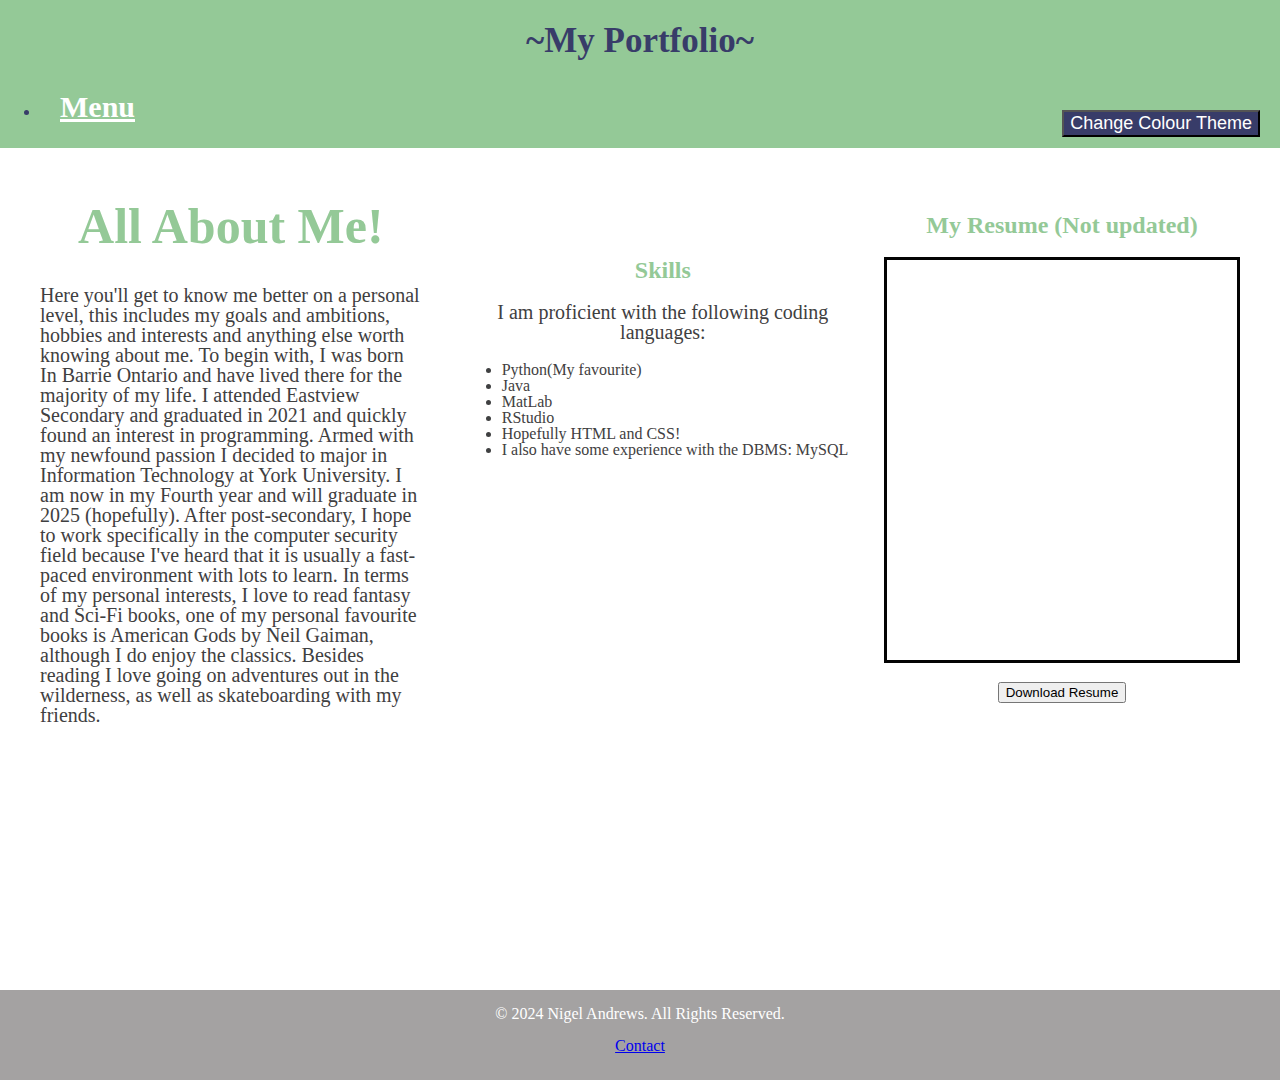
<file: about_me.html>
<!DOCTYPE html>
<html lang="en">

<head>
    <link rel="stylesheet" href="styles.css">
    <title>Nigel's Portfolio</title>
    <meta charset="utf-8">
    <style>
        .content-section {
            display: flex;
            flex-direction: row;
            align-items: center;
            justify-content: space-between;
            width: 100%;
            max-width: 1200px;
            padding: 20px;
        }

        .text-content {
            width: 400px;
            margin-right: 20px;
        }

        .skills-list {
            padding-bottom: 200px;
            margin-left: 20px;
        }

        .resume-section {
            
            margin-left: 20px;
            text-align: center;
        }

        iframe {
            border: 3px solid #030303;
        }
    </style>
</head>

<body>
    <header>
        <button id= "colour-theme" 
        >Change Colour Theme </button>
        <h1 style="font-size: 35px;">~My Portfolio~</h1>
        <nav class="navbar">
            <ul class="navbar-menu">
                <li class="menu-item">
                    <a href="#">Menu</a>
                    <ul class="dropdown">
                        <li><a href="index.html">Home</a></li>
                        <li><a href="about_me.html">About Me</a></li>
                        <li><a href="projects.html">Projects</a></li>
                        <li><a href="blog.html">Blog</a></li>
                        <li><a href="contact.html">Contact</a></li>
                    </ul>
                </li>
            </ul>
        </nav>
    </header>
    <main>
        <div class="content-section">
            <div class="text-content">
                <h1 style= "color:#94c997;text-align:center;font-family: 'Trebuchet MS', 'Lucida Sans Unicode', 'Lucida Grande';font-size: 50px;" >All About Me!</h1>
                <p style="font-size:20px">Here you'll get to know me better on a personal level, this includes my goals and ambitions,
                    hobbies and interests and anything else worth knowing about me. To begin with, I was born In Barrie Ontario
                and have lived there for the majority of my life. I attended Eastview Secondary and graduated in 2021 and quickly
                found an interest in programming. Armed with my newfound passion I decided to major in Information Technology at 
                York University. I am now in my Fourth year and will graduate in 2025 (hopefully). After post-secondary, I hope to work
                specifically in the computer security field because I've heard that it is usually a fast-paced environment with lots to
                learn. In terms of my personal interests, I love to read fantasy and Sci-Fi books, one of my personal favourite books is
                American Gods by Neil Gaiman, although I do enjoy the classics. Besides reading I love going on adventures out in the
                wilderness, as well as skateboarding with my friends.
                </p>
            </div>
            <div class="skills-list">
                <h2 style="text-align: center; color: #94c997;">Skills</h2>
                <p style="font-size: 20px; text-align: center;">I am proficient with the following coding languages:
                <ul>
                    <li>Python(My favourite)</li>
                    <li>Java</li>
                    <li>MatLab</li>
                    <li>RStudio</li>
                    <li>Hopefully HTML and CSS!</li>
                    <li> I also have some experience with the DBMS: MySQL</li>
                </ul>
                </p>
            </div>

            <div class="resume-section">
                <h2 style='color: #94c997'>My Resume (Not updated)</h2>
                <iframe src="My Resume.pdf" width="350" height="400"></iframe>
                <p>
                    <a href="My Resume.pdf" download="My Resume.pdf">
                        <button type="button">Download Resume</button>
                    </a>
                </p>
            </div>
        </div>
    </main>
    <footer>
        <p>&copy; 2024 Nigel Andrews. All Rights Reserved.</p>
        <p>
            <a href="contact.html">Contact</a>
        </p>
    </footer>
    <script src="./main.js"></script> 
</body>

</html>
</file>
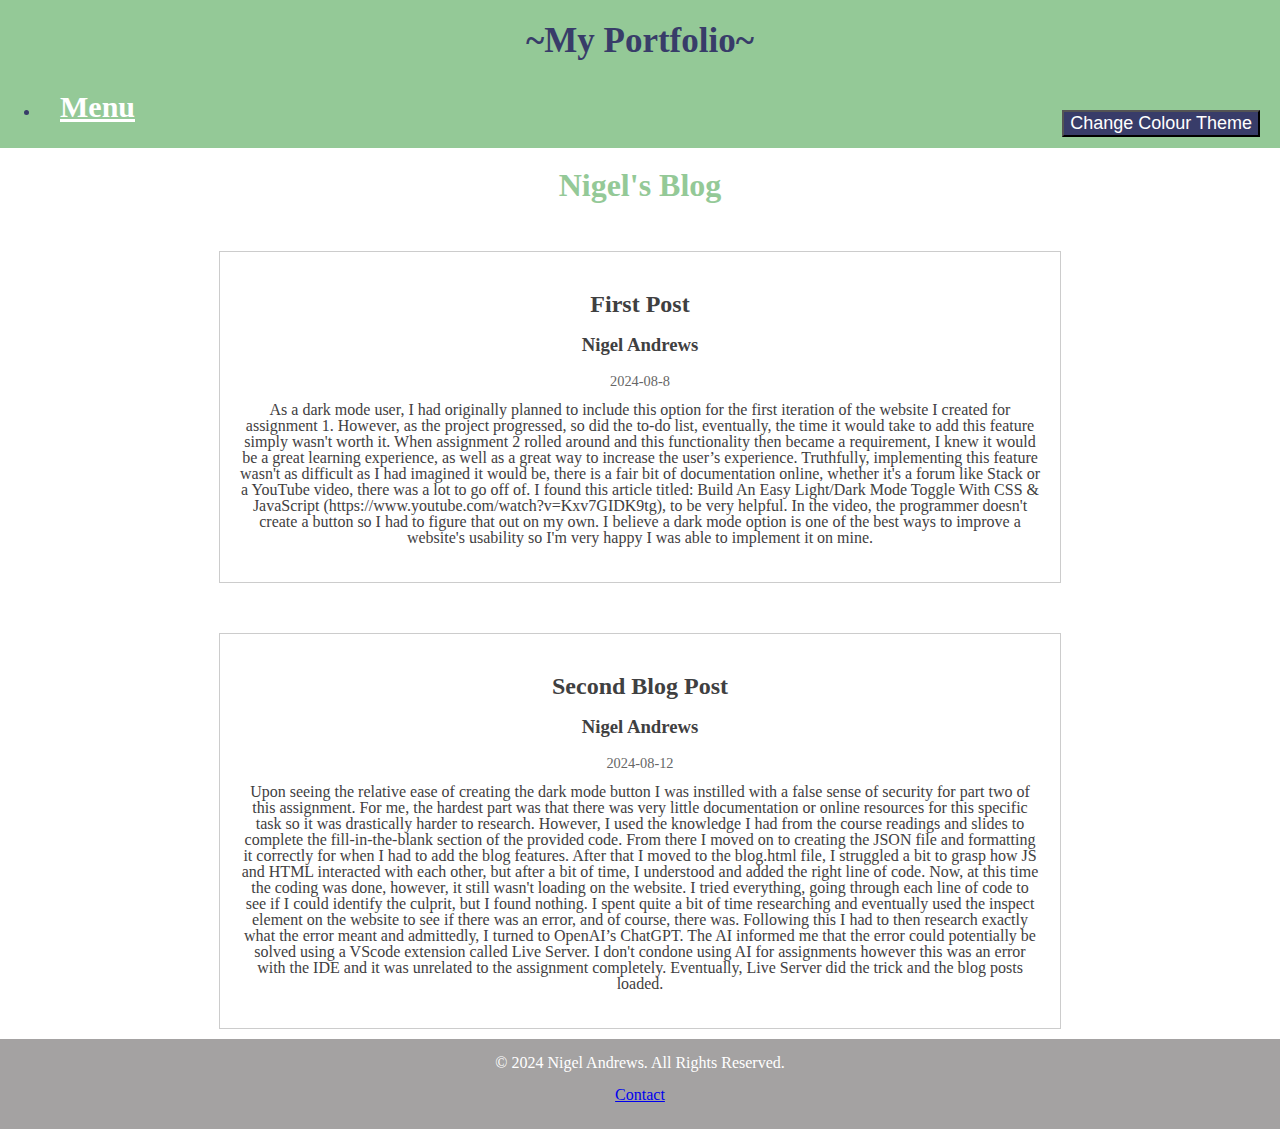
<file: blog.html>
<!DOCTYPE html>
<html lang="en">

<head>
    <link rel="stylesheet" href="styles.css">
    <title>Nigel's Portfolio</title>
    <meta charset="utf-8">
    <style>
        body{
          text-align: center;
        }
        .post {
            margin: 50px ; 
            padding: 20px;
            max-width: 800px; 
            background-color: var(--clr-light);
            border: 1px solid #ccc;
    
        }

        .date {
            font-size: 0.9em;
            color: #666;
        }

        .content {
            margin-top: 10px;
        }

      
    </style>
</head>

<body>
    <header>
        <button id= "colour-theme" 
        >Change Colour Theme </button>
        <h1 style="font-size: 35px;">~My Portfolio~</h1>
        <nav class="navbar">
            <ul class="navbar-menu">
                <li class="menu-item">
                    <a href="#">Menu</a>
                    <ul class="dropdown">
                        <li><a href="index.html">Home</a></li>
                        <li><a href="about_me.html">About Me</a></li>
                        <li><a href="projects.html">Projects</a></li>
                        <li><a href="blog.html">Blog</a></li>
                        <li><a href="contact.html">Contact</a></li>
                    </ul>
                </li>
            </ul>
        </nav>
    </header>
    <main>
        <div class = "body">
        <h1 style="color: #94c997">Nigel's Blog</h1>
        <div id="blog-list"> </div>
        </div>
    </main>
    <footer>
        <p>&copy; 2024 Nigel Andrews. All Rights Reserved.</p>
        <p>
            <a href="contact.html">Contact</a>
        </p>
    </footer>
    <script src="./scripts.js"></script>
    <script src="./main.js"></script>
</body>

</html>
</file>
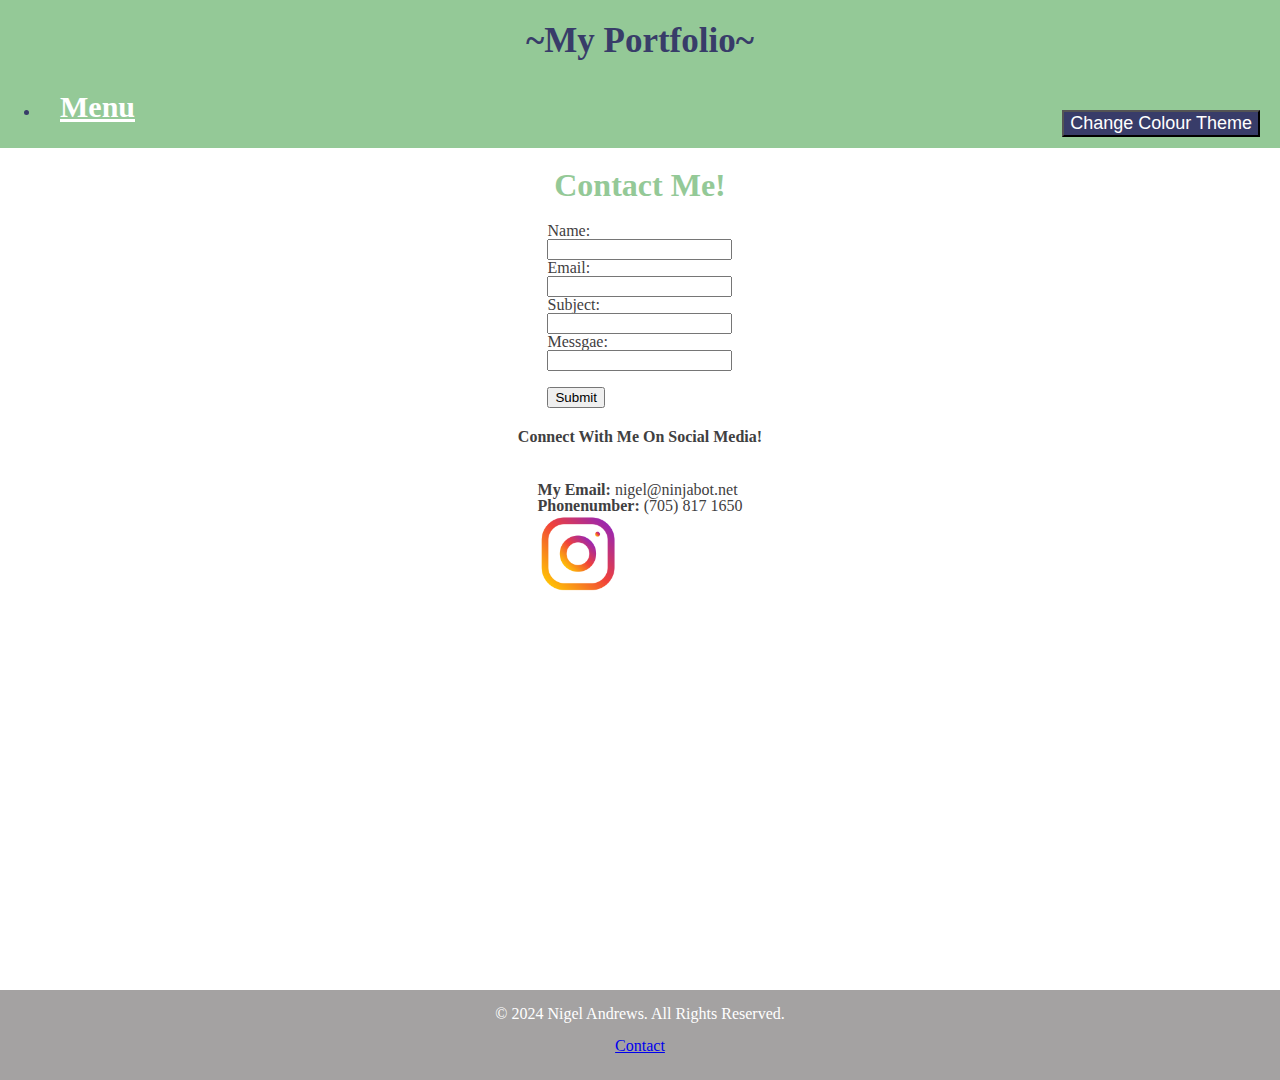
<file: contact.html>
<!DOCTYPE html>
<html lang = "en">

<head> 
    <link rel="stylesheet" href="styles.css">
        <title> Nigel's Portfolio </title>
        <meta charset="utf-8">
        <style>
            .content {
                display: flex;
                flex-direction: column;
                align-items: center;

            }
        
        </style>
</head>
<body>
    <header>
        <button id= "colour-theme" 
        >Change Colour Theme </button>
        <h1 style="font-size: 35px;">~My Portfolio~</h1>
        <nav class="navbar">
            <ul class="navbar-menu">
                <li class="menu-item">
                    <a href="#">Menu</a>
                    <ul class="dropdown">
                        <li><a href="index.html">Home</a></li>
                        <li><a href="about_me.html">About Me</a></li>
                        <li><a href="projects.html">Projects</a></li>
                        <li><a href="blog.html">Blog</a></li>
                        <li><a href="contact.html">Contact</a></li>
                    </ul>
                </li>
            </ul>
        </nav>
    </header>
    <main>
    <div class = "content">
     <h1 style= "color:#94c997;text-align:center;font-family:'Trebuchet MS', 'Lucida Sans Unicode', 'Lucida Grande';" >Contact Me!</h1>
    

    <form>
        <label for="fname">Name:</label><br>
        <input type="text" id="fname" name="fname"><br>

        <label for="email">Email:</label><br>
        <input type="text" id="email" name="email"><br>

        <label for="subject">Subject:</label><br>
        <input type="text" id="subject" name="subject"><br>

        <label for="message">Messgae:</label><br>
        <input type="text" id="message" name="message"><br>
        <br>

        <button>Submit</button>

    </form>
    <h4>Connect With Me On Social Media!</h4>
    <p> <b>My Email:</b> nigel@ninjabot.net <br>
        <b>Phonenumber:</b> (705) 817 1650<br>
    <a href="https://www.instagram.com/nigelx117?igsh=dnh4NTVmcmppNnhz&utm_source=qr" target="_blank" class="icon-link">
        <img src="instaicon.webp" alt="Instagram" width="80" height="80">
    </a>
</div>
</main>
<footer>
    <p>&copy; 2024 Nigel Andrews. All Rights Reserved.</p>
    <p>
        <a href="contact.html">Contact</a>
    </p>
</footer>
<script src="./main.js"></script> 
</body>


</html>
</file>
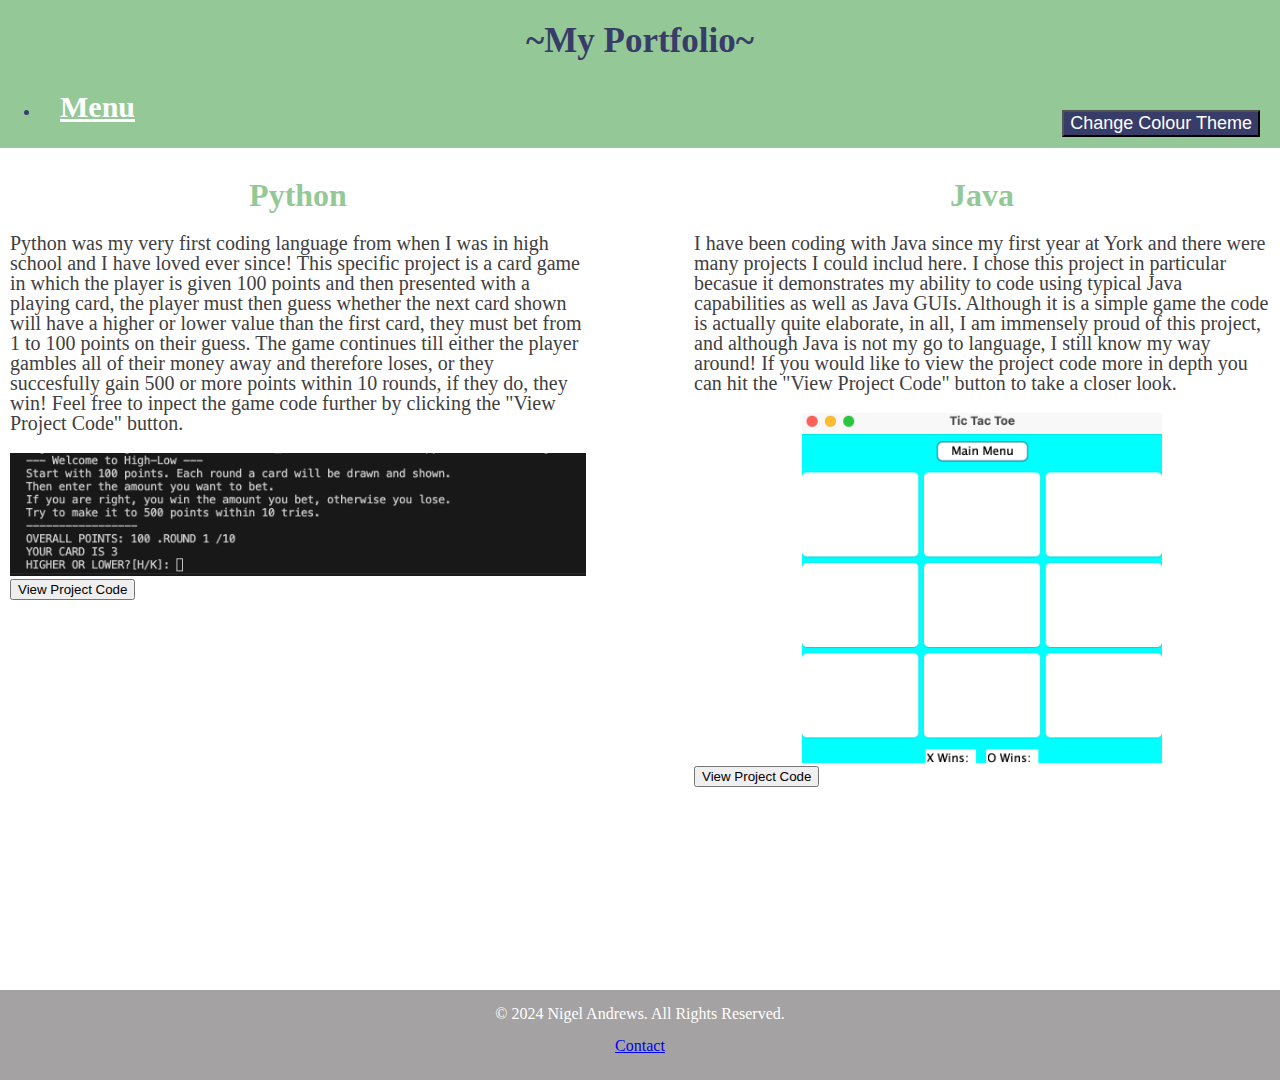
<file: projects.html>
<!DOCTYPE html>
<html lang="en">
<head>
    <link rel="stylesheet" href="styles.css">
    <title>Nigel's Portfolio</title>
    <meta charset="utf-8">
    <style>
        .content {
            display: flex;
            justify-content: space-between;
            flex-wrap: wrap;
        }

        .project {
            margin: 10px;
            min-width: 300px;
            max-width: 45%;
        }

        .project img {
            width: 100%;
            height: auto;
            max-height: 350px; 
            object-fit: contain; 
        }

    </style>
</head>
<body>
    <header>
        <button id= "colour-theme" 
        >Change Colour Theme </button>
        <h1 style="font-size: 35px;">~My Portfolio~</h1>
        <nav class="navbar">
            <ul class="navbar-menu">
                <li class="menu-item">
                    <a href="#">Menu</a>
                    <ul class="dropdown">
                        <li><a href="index.html">Home</a></li>
                        <li><a href="about_me.html">About Me</a></li>
                        <li><a href="projects.html">Projects</a></li>
                        <li><a href="blog.html">Blog</a></li>
                        <li><a href="contact.html">Contact</a></li>
                    </ul>
                </li>
            </ul>
        </nav>
    </header>
    <main>
        <div class="content">
            <div class="project">
                <h1 style ="color:#94c997;text-align:center; font-family: 'Trebuchet MS', 'Lucida Sans Unicode', 'Lucida Grande';;"> Python</h1>
                <p style="font-size: 20px;"> Python was my very first coding language from when I was in high school and I have loved ever since! 
                This specific project is a card game in which the player is given 100 points and then presented with a playing card,
                the player must then guess whether the next card shown will have a higher or lower value than the first card, they must bet 
                from 1 to 100 points on their guess. The game continues till either the player gambles all of their money away and therefore loses, or they succesfully
                gain 500 or more points within 10 rounds, if they do, they win! Feel free to inpect the game code further by clicking the "View Project Code" button. </p>
                <img src="pythongame.png" alt="Python Game">
                <a href="assg2_218838722.py" download="assg2_218838722.py">
                    <button type="button">View Project Code</button>
                </a>
            </div>
            <div class="project">
                <h1 style ="color:#94c997;text-align:center; font-family: 'Trebuchet MS', 'Lucida Sans Unicode', 'Lucida Grande';;"> Java</h1>
                <p style="font-size: 20px;">I have been coding with Java since my first year at York and there were many projects I could includ here. 
                    I chose this project in particular becasue it demonstrates my ability to code using typical Java capabilities as well as Java GUIs. Although it is a simple
                    game the code is actually quite elaborate, in all, I am immensely proud of this project, and although Java is not my go to language, I still
                    know my way around! If you would like to view the project code more in depth you can hit the "View Project Code" button to take a closer look.</p>
                <img src="tictactoe.png" alt="Tic Tac Toe">
                <a href="mainmenu.java" download="tictactoe.java">
                    <button type="button">View Project Code</button>
                </a>
            </div>
        </div>
    </main>
    <footer>
        <p>&copy; 2024 Nigel Andrews. All Rights Reserved.</p>
        <p><a href="contact.html">Contact</a></p>
    </footer>
    <script src="./main.js"></script> 
</body>
</html>
</file>
<file: styles.css>
:root {
    --clr-dark: #3f4041;
    --clr-light:#ffffff;
}
.dark-mode{
    --clr-light: #3f4041;
    --clr-dark:#ffffff;
}

body {
    font-family: 'Times New Roman', Times, serif;
    line-height: 1;
    min-height: 120vh;
    display: flex;
    flex-direction: column;
    position: relative;
    margin:0;
    color: var(--clr-dark);
    background-color: var(--clr-light);
}

header {
    background-color: #94c997;
    color: #383c69;
    text-align: center;

}

nav ul {
    text-align: center;
}


nav ul li a {
    font-weight: bold;
    font-size: 18px;;
}

main {
    flex: 1;
    display: flex;
    justify-content: center;
    align-items: flex-start;
    
}

footer {
    width: 100%;
    background-color: rgb(164, 162, 162);
    color: white;
    text-align: center;
}

body {
    position: relative;
  }
  
  body::after {
    content: '';
    display: block;
    height: 50px;
    /* Set same as footer's height */
  }
  
  footer {
    position: absolute;
    bottom: 0;
    width: 100%;
    height: 90px;
  }



  .navbar {
    text-align: center;
    background-color: #94c997;
    
    
}

.navbar-menu {
    display: flex;
    text-align: center;

}

.menu-item {
    position: relative;
}

.menu-item a {
    color: #fff;
    padding: 10px 20px;
    display: block;
    font-size: 30px;
    
}

.menu-item a:hover {
    background-color: #383c69;
}


.dropdown {
    position: absolute;
    top: 100%;
    left: 0;
    background-color: #383c69;
    list-style: none;
    padding: 0;
    margin: 0;
    display: none;
    min-width: 150px;
    z-index: 1000;
    width: 200px;
}

.dropdown li {
    border-bottom: 1px solid #9e9c9c;
}

.dropdown li a {
    padding: 10px 20px;
}

.dropdown li a:hover {
    background-color: #918e8e;
}

.menu-item:hover .dropdown {
    display: block;
}


#colour-theme{
    position: absolute;
    right: 20px;
    top: 110px;
    background-color: #383c69;
    color: white;
    cursor: pointer;
    font-size: 18px;

}
</file>
